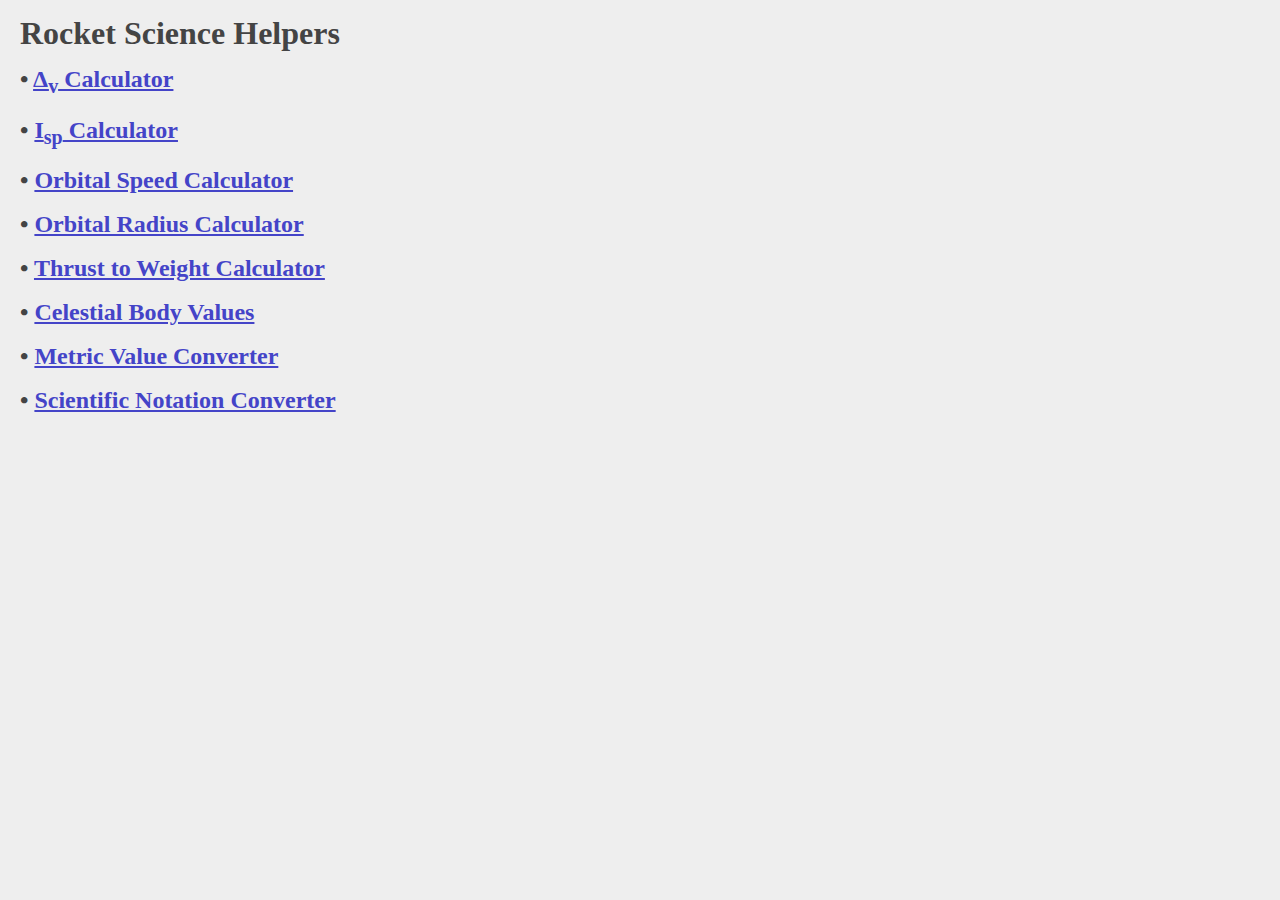
<file: index.html>
<!DOCTYPE html>
<html lang="en">
<head>
    <meta charset="UTF-8">
    <meta name="viewport" content="width=device-width, initial-scale=1.0">
    <title>RocketCalcs</title>
    <link rel="stylesheet" href="styles.css">
    <link rel="icon" type="image/svg+xml" href="icon.svg">
</head>
<body>
    <h1>Rocket Science Helpers</h1>

    <h2>• <a href="delta-v.html">Δ<sub>v</sub> Calculator</a></h2>
    <h2>• <a href="isp.html">I<sub>sp</sub> Calculator</a></h2>
    <h2>• <a href="orbital-speed.html">Orbital Speed Calculator</a></h2>
    <h2>• <a href="orbital-radius.html">Orbital Radius Calculator</a></h2>
    <h2>• <a href="twr.html">Thrust to Weight Calculator</a></h2>
    <h2>• <a href="bodies.html">Celestial Body Values</a></h2>
    <h2>• <a href="metric-converter.html">Metric Value Converter</a></h2>
    <h2>• <a href="sn-converter.html">Scientific Notation Converter</a></h2>

</body>
</html>
</file>
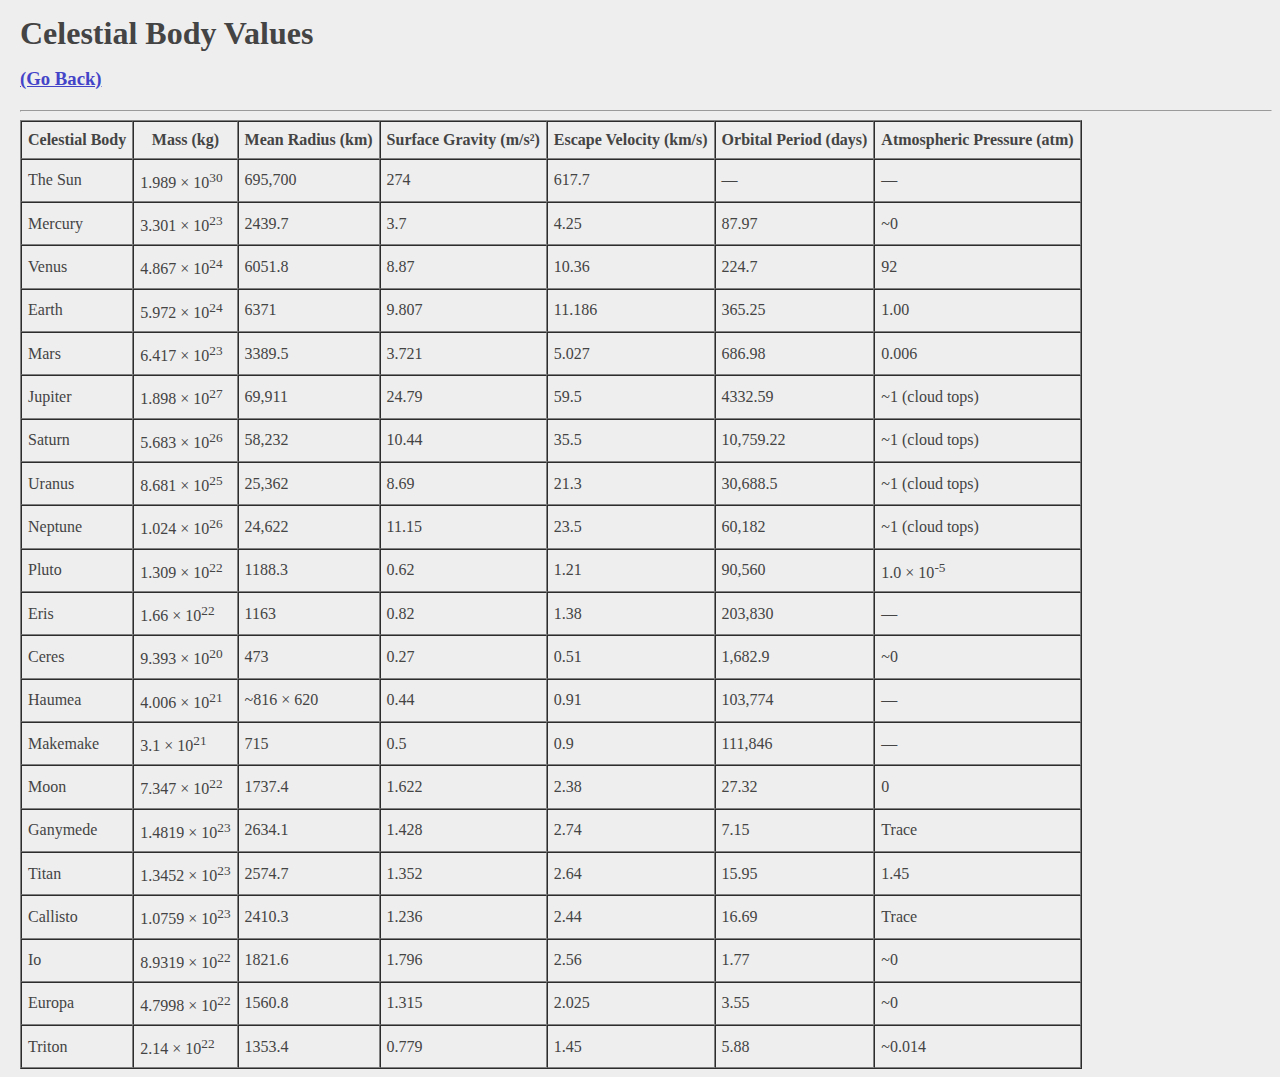
<file: bodies.html>
<!DOCTYPE html>
<html lang="en">
<head>
    <meta charset="UTF-8">
    <meta name="viewport" content="width=device-width, initial-scale=1.0">
    <title>Celestial Body Values</title>
    <link rel="stylesheet" href="styles.css">
    <link rel="icon" type="image/svg+xml" href="icon.svg">
</head>
<body>
    <h1>Celestial Body Values</h1>
    <h3><a href="index.html">(Go Back)</a></h3>
    <hr>

<table border="1" cellpadding="6" cellspacing="0">
  <thead>
    <tr>
      <th>Celestial Body</th>
      <th>Mass (kg)</th>
      <th>Mean Radius (km)</th>
      <th>Surface Gravity (m/s²)</th>
      <th>Escape Velocity (km/s)</th>
      <th>Orbital Period (days)</th>
      <th>Atmospheric Pressure (atm)</th>
    </tr>
  </thead>
  <tbody>
    <!-- Star -->
    <tr>
      <td>The Sun</td>
      <td>1.989 × 10<sup>30</sup></td>
      <td>695,700</td>
      <td>274</td>
      <td>617.7</td>
      <td>—</td>
      <td>—</td>
    </tr>
    <!-- Planets -->
    <tr>
      <td>Mercury</td>
      <td>3.301 × 10<sup>23</sup></td>
      <td>2439.7</td>
      <td>3.7</td>
      <td>4.25</td>
      <td>87.97</td>
      <td>~0</td>
    </tr>
    <tr>
      <td>Venus</td>
      <td>4.867 × 10<sup>24</sup></td>
      <td>6051.8</td>
      <td>8.87</td>
      <td>10.36</td>
      <td>224.7</td>
      <td>92</td>
    </tr>
    <tr>
      <td>Earth</td>
      <td>5.972 × 10<sup>24</sup></td>
      <td>6371</td>
      <td>9.807</td>
      <td>11.186</td>
      <td>365.25</td>
      <td>1.00</td>
    </tr>
    <tr>
      <td>Mars</td>
      <td>6.417 × 10<sup>23</sup></td>
      <td>3389.5</td>
      <td>3.721</td>
      <td>5.027</td>
      <td>686.98</td>
      <td>0.006</td>
    </tr>
    <tr>
      <td>Jupiter</td>
      <td>1.898 × 10<sup>27</sup></td>
      <td>69,911</td>
      <td>24.79</td>
      <td>59.5</td>
      <td>4332.59</td>
      <td>~1 (cloud tops)</td>
    </tr>
    <tr>
      <td>Saturn</td>
      <td>5.683 × 10<sup>26</sup></td>
      <td>58,232</td>
      <td>10.44</td>
      <td>35.5</td>
      <td>10,759.22</td>
      <td>~1 (cloud tops)</td>
    </tr>
    <tr>
      <td>Uranus</td>
      <td>8.681 × 10<sup>25</sup></td>
      <td>25,362</td>
      <td>8.69</td>
      <td>21.3</td>
      <td>30,688.5</td>
      <td>~1 (cloud tops)</td>
    </tr>
    <tr>
      <td>Neptune</td>
      <td>1.024 × 10<sup>26</sup></td>
      <td>24,622</td>
      <td>11.15</td>
      <td>23.5</td>
      <td>60,182</td>
      <td>~1 (cloud tops)</td>
    </tr>
    <!-- Dwarf planets -->
    <tr>
      <td>Pluto</td>
      <td>1.309 × 10<sup>22</sup></td>
      <td>1188.3</td>
      <td>0.62</td>
      <td>1.21</td>
      <td>90,560</td>
      <td>1.0 × 10<sup>-5</sup></td>
    </tr>
    <tr>
      <td>Eris</td>
      <td>1.66 × 10<sup>22</sup></td>
      <td>1163</td>
      <td>0.82</td>
      <td>1.38</td>
      <td>203,830</td>
      <td>—</td>
    </tr>
    <tr>
      <td>Ceres</td>
      <td>9.393 × 10<sup>20</sup></td>
      <td>473</td>
      <td>0.27</td>
      <td>0.51</td>
      <td>1,682.9</td>
      <td>~0</td>
    </tr>
    <tr>
      <td>Haumea</td>
      <td>4.006 × 10<sup>21</sup></td>
      <td>~816 × 620</td>
      <td>0.44</td>
      <td>0.91</td>
      <td>103,774</td>
      <td>—</td>
    </tr>
    <tr>
      <td>Makemake</td>
      <td>3.1 × 10<sup>21</sup></td>
      <td>715</td>
      <td>0.5</td>
      <td>0.9</td>
      <td>111,846</td>
      <td>—</td>
    </tr>
    <!-- Major moons -->
    <tr>
      <td>Moon</td>
      <td>7.347 × 10<sup>22</sup></td>
      <td>1737.4</td>
      <td>1.622</td>
      <td>2.38</td>
      <td>27.32</td>
      <td>0</td>
    </tr>
    <tr>
      <td>Ganymede</td>
      <td>1.4819 × 10<sup>23</sup></td>
      <td>2634.1</td>
      <td>1.428</td>
      <td>2.74</td>
      <td>7.15</td>
      <td>Trace</td>
    </tr>
    <tr>
      <td>Titan</td>
      <td>1.3452 × 10<sup>23</sup></td>
      <td>2574.7</td>
      <td>1.352</td>
      <td>2.64</td>
      <td>15.95</td>
      <td>1.45</td>
    </tr>
    <tr>
      <td>Callisto</td>
      <td>1.0759 × 10<sup>23</sup></td>
      <td>2410.3</td>
      <td>1.236</td>
      <td>2.44</td>
      <td>16.69</td>
      <td>Trace</td>
    </tr>
    <tr>
      <td>Io</td>
      <td>8.9319 × 10<sup>22</sup></td>
      <td>1821.6</td>
      <td>1.796</td>
      <td>2.56</td>
      <td>1.77</td>
      <td>~0</td>
    </tr>
    <tr>
      <td>Europa</td>
      <td>4.7998 × 10<sup>22</sup></td>
      <td>1560.8</td>
      <td>1.315</td>
      <td>2.025</td>
      <td>3.55</td>
      <td>~0</td>
    </tr>
    <tr>
      <td>Triton</td>
      <td>2.14 × 10<sup>22</sup></td>
      <td>1353.4</td>
      <td>0.779</td>
      <td>1.45</td>
      <td>5.88</td>
      <td>~0.014</td>
    </tr>
  </tbody>
</table>

</body>
</html>
</file>
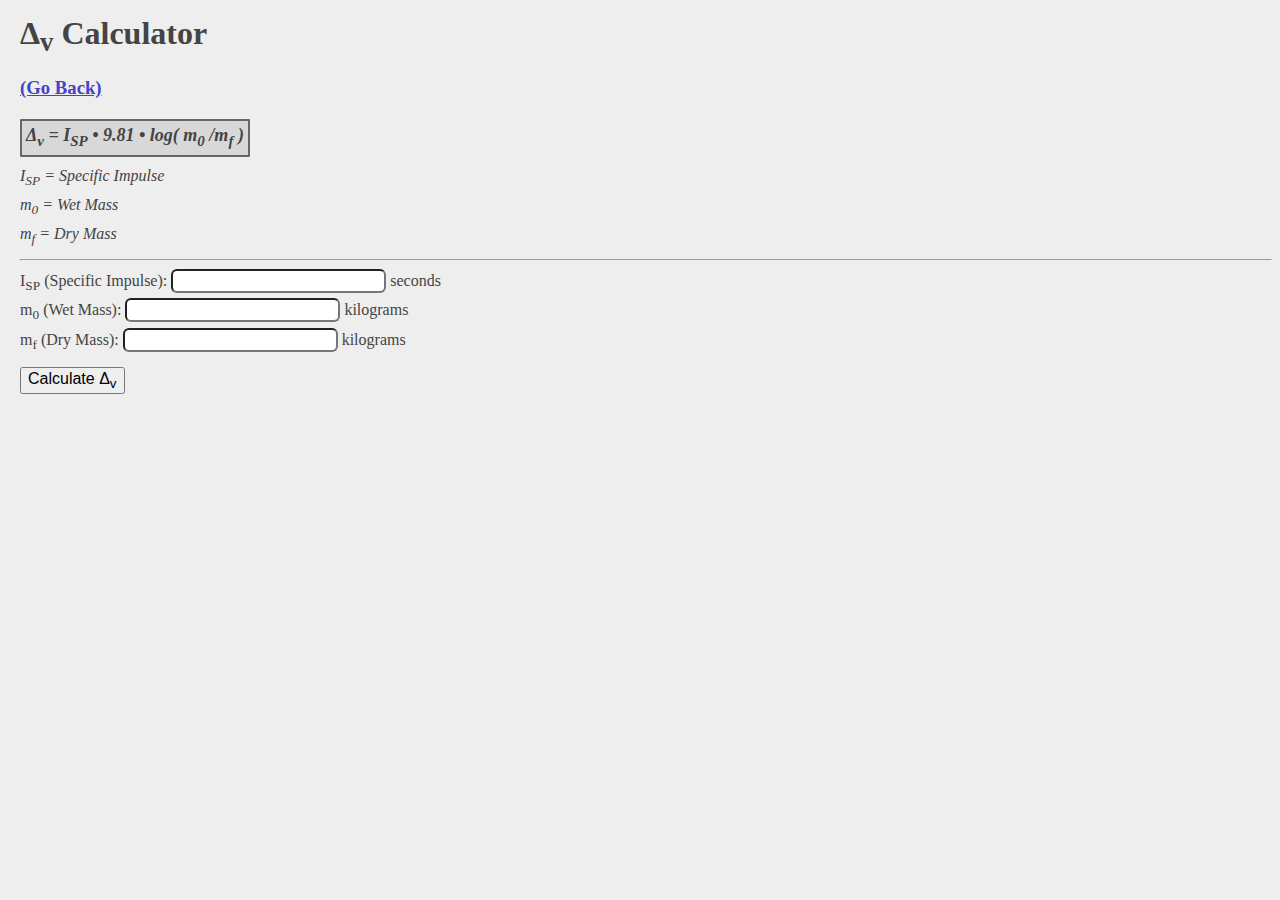
<file: delta-v.html>
<!DOCTYPE html>
<html lang="en">
<head>
    <meta charset="UTF-8">
    <meta name="viewport" content="width=device-width, initial-scale=1.0">
    <title>Δv Calculator</title>
    <link rel="stylesheet" href="styles.css">
    <script src="script.js"></script>
    <link rel="icon" type="image/svg+xml" href="icon.svg">
</head>
<body>
    <h1>Δ<sub>v</sub> Calculator</h1>
    <h3><a href="index.html">(Go Back)</a></h3>
    <div class="math">Δ<sub>v</sub> = I<sub>SP</sub> • 9.81 • log( m<sub>0</sub> /m<sub>f</sub> )</div>
    <br>
    <i>
        I<sub>SP</sub> = Specific Impulse
        <br>
        m<sub>0</sub> = Wet Mass
        <br>
        m<sub>f</sub> = Dry Mass
    </i>
    <br><hr>
    <form>
        <label>I<sub>SP</sub> (Specific Impulse):</label>
        <input id="dv-isp" type="number"> seconds
        <br>

        <label>m<sub>0</sub> (Wet Mass):</label>
        <input id="dv-wetmass" type="number"> kilograms
        <br>

        <label>m<sub>f</sub> (Dry Mass):</label>
        <input id="dv-drymass" type="number"> kilograms
        <br>

        <button type="button" onclick="calculateDeltaV()">Calculate Δ<sub>v</sub></button>

        <h3 id="dv-result"></h3>
    </form>
</body>
</html>
</file>
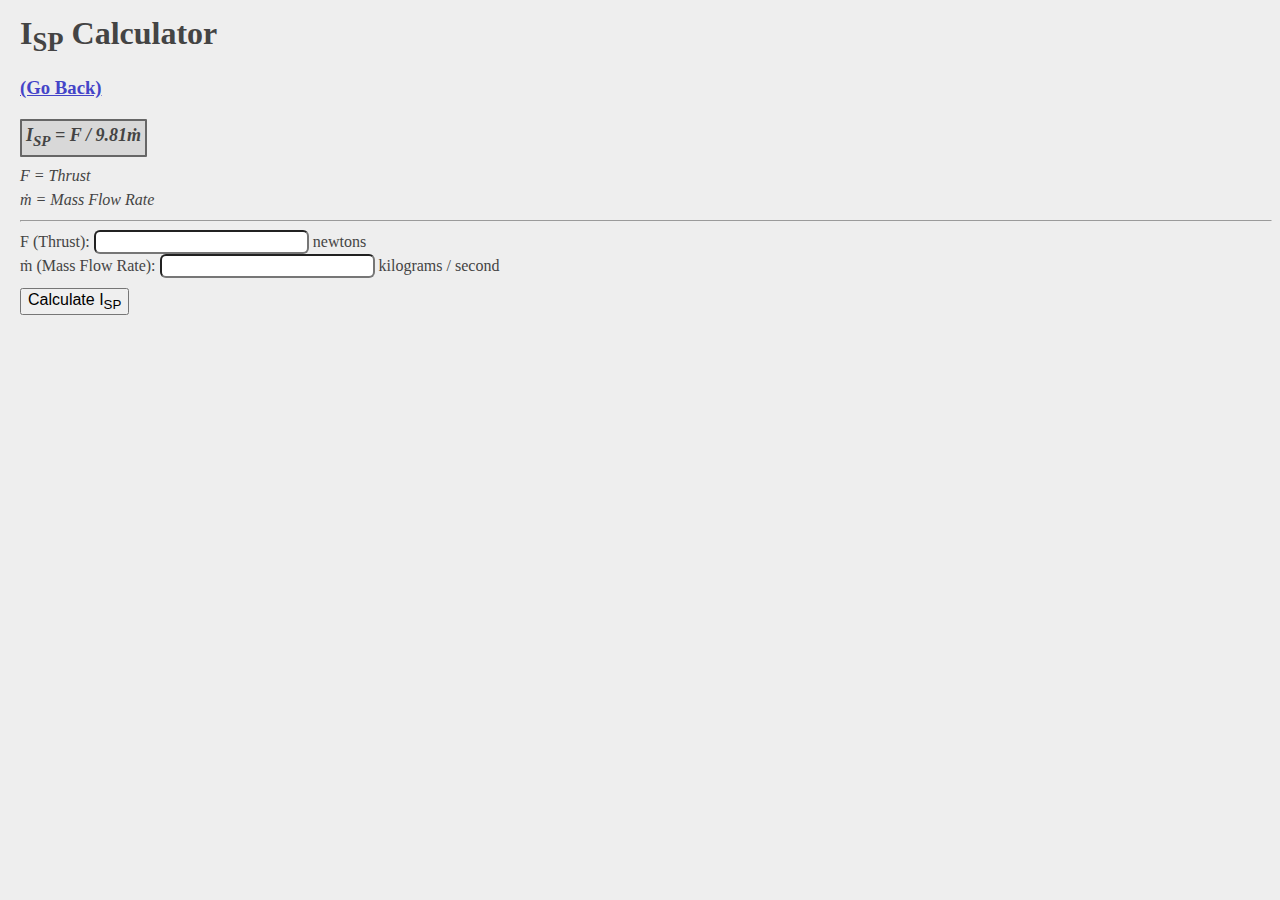
<file: isp.html>
<!DOCTYPE html>
<html lang="en">
<head>
    <meta charset="UTF-8">
    <meta name="viewport" content="width=device-width, initial-scale=1.0">
    <title>Specific Impulse Calculator</title>
    <link rel="stylesheet" href="styles.css">
    <script src="script.js"></script>
    <link rel="icon" type="image/svg+xml" href="icon.svg">
</head>
<body>
    <h1>I<sub>SP</sub> Calculator</h1>
    <h3><a href="index.html">(Go Back)</a></h3>
    <div class="math">I<sub>SP</sub> = F / 9.81ṁ</div>
    <br>
    <i>
        F = Thrust
        <br>
        ṁ = Mass Flow Rate
    </i>
    <br><hr>

    <form>
        <label>F (Thrust): </label>
        <input type="number" id="isp-thrust"> newtons
        <br>

        <label>ṁ (Mass Flow Rate): </label>
        <input type="number" id="isp-mfr"> kilograms / second
        <br>

        <button type="button" onclick="calculateIsp()">Calculate I<sub>SP</sub></button>

        <h3 id="isp-result"></h3>

    </form>



</body>
</html>
</file>
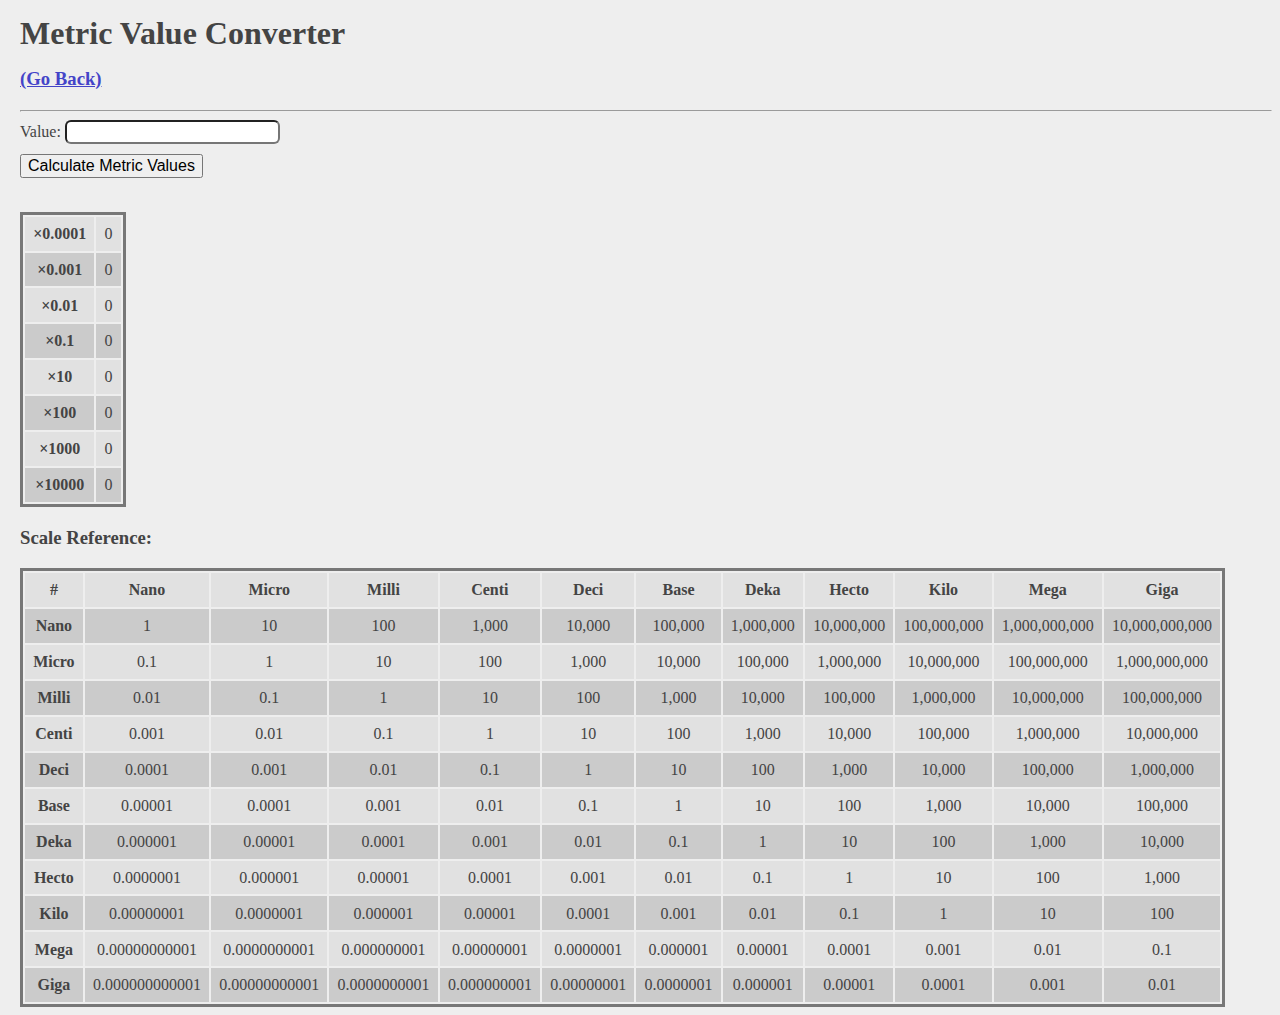
<file: metric-converter.html>
<!DOCTYPE html>
<html lang="en">
<head>
    <meta charset="UTF-8">
    <meta name="viewport" content="width=device-width, initial-scale=1.0">
    <title>Metric Value Converter</title>
    <link rel="stylesheet" href="styles.css">
    <script src="script.js"></script>
    <link rel="icon" type="image/svg+xml" href="icon.svg">
</head>
<body>
    <h1>Metric Value Converter</h1>
    <h3><a href="index.html">(Go Back)</a></h3>
    <hr>
    <form>
        Value: <input type="number" id="met-value">
        <br>
        <button type="button" onclick="calculateMetricValues()">Calculate Metric Values</button>
    </form>
        <br>
        <table class="academia">
            <tr>
                <th>×0.0001</th>
                <td id="met-d10000">0</td>
            </tr>
            <tr>
                <th>×0.001</th>
                <td id="met-d1000">0</td>
            </tr>
            <tr>
                <th>×0.01</th>
                <td id="met-d100">0</td>
            </tr>
            <tr>
                <th>×0.1</th>
                <td id="met-d10">0</td>
            </tr>
            
            <tr>
                <th>×10</th>
                <td id="met-t10">0</td>
            </tr>            
            <tr>
                <th>×100</th>
                <td id="met-t100">0</td>
            </tr>            
            <tr>
                <th>×1000</th>
                <td id="met-t1000">0</td>
            </tr>            
            <tr>
                <th>×10000</th>
                <td id="met-t10000">0</td>
            </tr>
        </table>
    </form>
    <h3>Scale Reference:</h3>
    <table class="academia">
        <tr>
            <th>#</th>
            <th>Nano</th>
            <th>Micro</th>
            <th>Milli</th>
            <th>Centi</th>
            <th>Deci</th>
            <th>Base</th>
            <th>Deka</th>
            <th>Hecto</th>
            <th>Kilo</th>
            <th>Mega</th>
            <th>Giga</th>
        </tr>
        <tr>
            <th>Nano</th>
            <td>1</td>
            <td>10</td>
            <td>100</td>
            <td>1,000</td>
            <td>10,000</td>
            <td>100,000</td>
            <td>1,000,000</td>
            <td>10,000,000</td>
            <td>100,000,000</td>
            <td>1,000,000,000</td>
            <td>10,000,000,000</td>
        </tr>
        <tr>
            <th>Micro</th>
            <td>0.1</td>
            <td>1</td>
            <td>10</td>
            <td>100</td>
            <td>1,000</td>
            <td>10,000</td>
            <td>100,000</td>
            <td>1,000,000</td>
            <td>10,000,000</td>
            <td>100,000,000</td>
            <td>1,000,000,000</td>
        </tr>
        <tr>
            <th>Milli</th>
            <td>0.01</td>
            <td>0.1</td>
            <td>1</td>
            <td>10</td>
            <td>100</td>
            <td>1,000</td>
            <td>10,000</td>
            <td>100,000</td>
            <td>1,000,000</td>
            <td>10,000,000</td>
            <td>100,000,000</td>
        </tr>
        <tr>
            <th>Centi</th>
            <td>0.001</td>
            <td>0.01</td>
            <td>0.1</td>
            <td>1</td>
            <td>10</td>
            <td>100</td>
            <td>1,000</td>
            <td>10,000</td>
            <td>100,000</td>
            <td>1,000,000</td>
            <td>10,000,000</td>
        </tr>
                <tr>
            <th>Deci</th>
            <td>0.0001</td>
            <td>0.001</td>
            <td>0.01</td>
            <td>0.1</td>
            <td>1</td>
            <td>10</td>
            <td>100</td>
            <td>1,000</td>
            <td>10,000</td>
            <td>100,000</td>
            <td>1,000,000</td>
        </tr>
        <tr>
            <th>Base</th>
            <td>0.00001</td>
            <td>0.0001</td>
            <td>0.001</td>
            <td>0.01</td>
            <td>0.1</td>
            <td>1</td>
            <td>10</td>
            <td>100</td>
            <td>1,000</td>
            <td>10,000</td>
            <td>100,000</td>
        </tr>
        <tr>
            <th>Deka</th>
            <td>0.000001</td>
            <td>0.00001</td>
            <td>0.0001</td>
            <td>0.001</td>
            <td>0.01</td>
            <td>0.1</td>
            <td>1</td>
            <td>10</td>
            <td>100</td>
            <td>1,000</td>
            <td>10,000</td>
        </tr>
        <tr>
            <th>Hecto</th>
            <td>0.0000001</td>
            <td>0.000001</td>
            <td>0.00001</td>
            <td>0.0001</td>
            <td>0.001</td>
            <td>0.01</td>
            <td>0.1</td>
            <td>1</td>
            <td>10</td>
            <td>100</td>
            <td>1,000</td>
        </tr>
        <tr>
            <th>Kilo</th>
            <td>0.00000001</td>
            <td>0.0000001</td>
            <td>0.000001</td>
            <td>0.00001</td>
            <td>0.0001</td>
            <td>0.001</td>
            <td>0.01</td>
            <td>0.1</td>
            <td>1</td>
            <td>10</td>
            <td>100</td>
        </tr>
        <tr>
            <th>Mega</th>
            <td>0.00000000001</td>
            <td>0.0000000001</td>
            <td>0.000000001</td>
            <td>0.00000001</td>
            <td>0.0000001</td>
            <td>0.000001</td>
            <td>0.00001</td>
            <td>0.0001</td>
            <td>0.001</td>
            <td>0.01</td>
            <td>0.1</td>
        </tr>
        <tr>
            <th>Giga</th>
            <td>0.000000000001</td>
            <td>0.00000000001</td>
            <td>0.0000000001</td>
            <td>0.000000001</td>
            <td>0.00000001</td>
            <td>0.0000001</td>
            <td>0.000001</td>
            <td>0.00001</td>
            <td>0.0001</td>
            <td>0.001</td>
            <td>0.01</td>
        </tr>
    </table>

    </table>
    
</body>
</html>
</file>
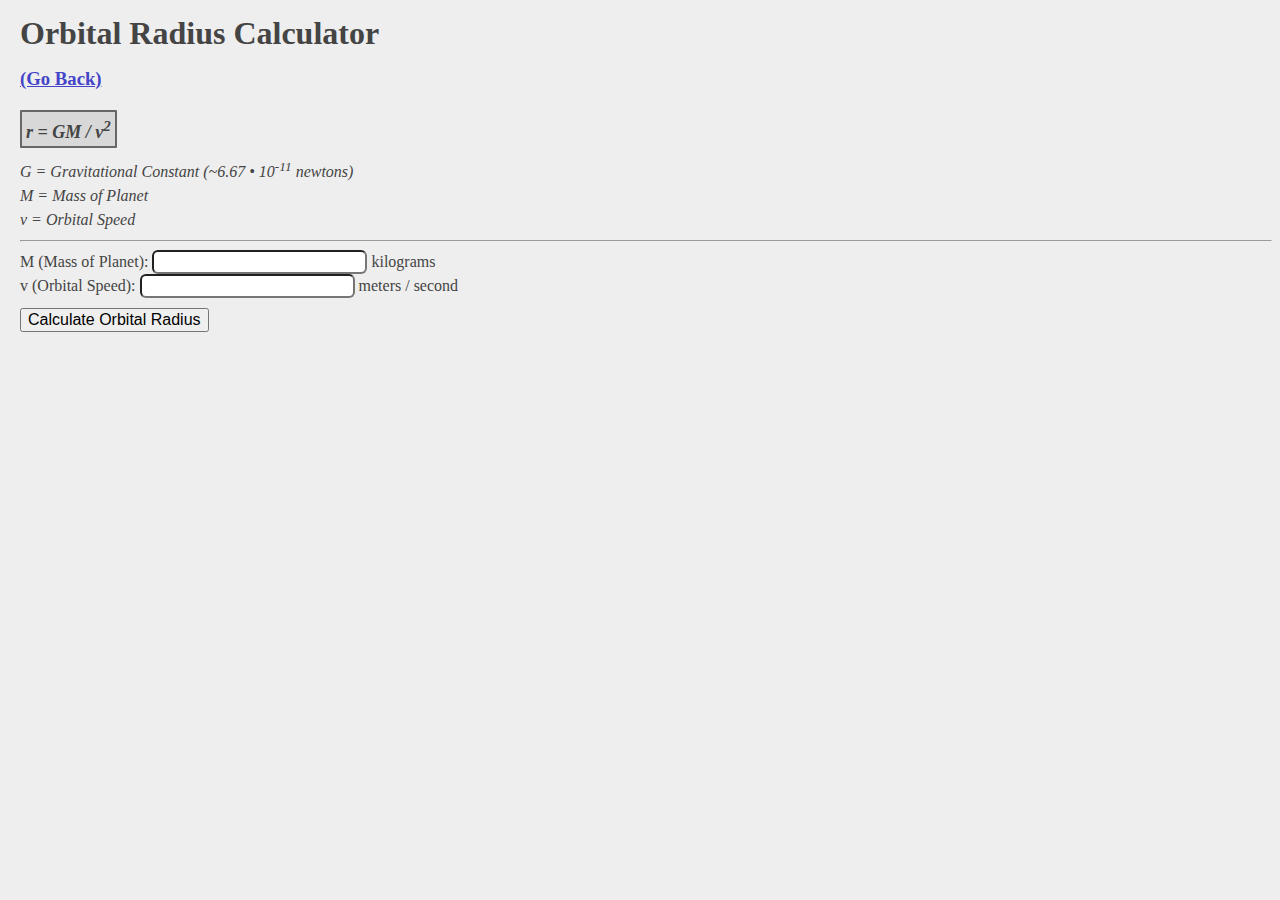
<file: orbital-radius.html>
<!DOCTYPE html>
<html lang="en">
<head>
    <meta charset="UTF-8">
    <meta name="viewport" content="width=device-width, initial-scale=1.0">
    <title>Orbital Radius Calculator</title>
    <link rel="stylesheet" href="styles.css">
    <script src="script.js"></script>
    <link rel="icon" type="image/svg+xml" href="icon.svg">
</head>
<body>
    <h1>Orbital Radius Calculator</h1>
    <h3><a href="index.html">(Go Back)</a></h3>
    <div class="math">r = GM / v<sup>2</sup></div>
    <br>
    <i>
        G = Gravitational Constant (~6.67 • 10<sup>-11</sup> newtons)
        <br>
        M = Mass of Planet
        <br>
        v = Orbital Speed
    </i>
    <br><hr>
    <form>
        <label>M (Mass of Planet):</label>
        <input id="or-mass" type="number"> kilograms
        <br>

        <label>v (Orbital Speed):</label>
        <input id="or-speed" type="number"> meters / second
        <br>

        <button type="button" onclick="calculateOrbitalRadius()">Calculate Orbital Radius</button>

        <h3 id="or-result"></h3>
    </form>
</body>
</html>
</file>
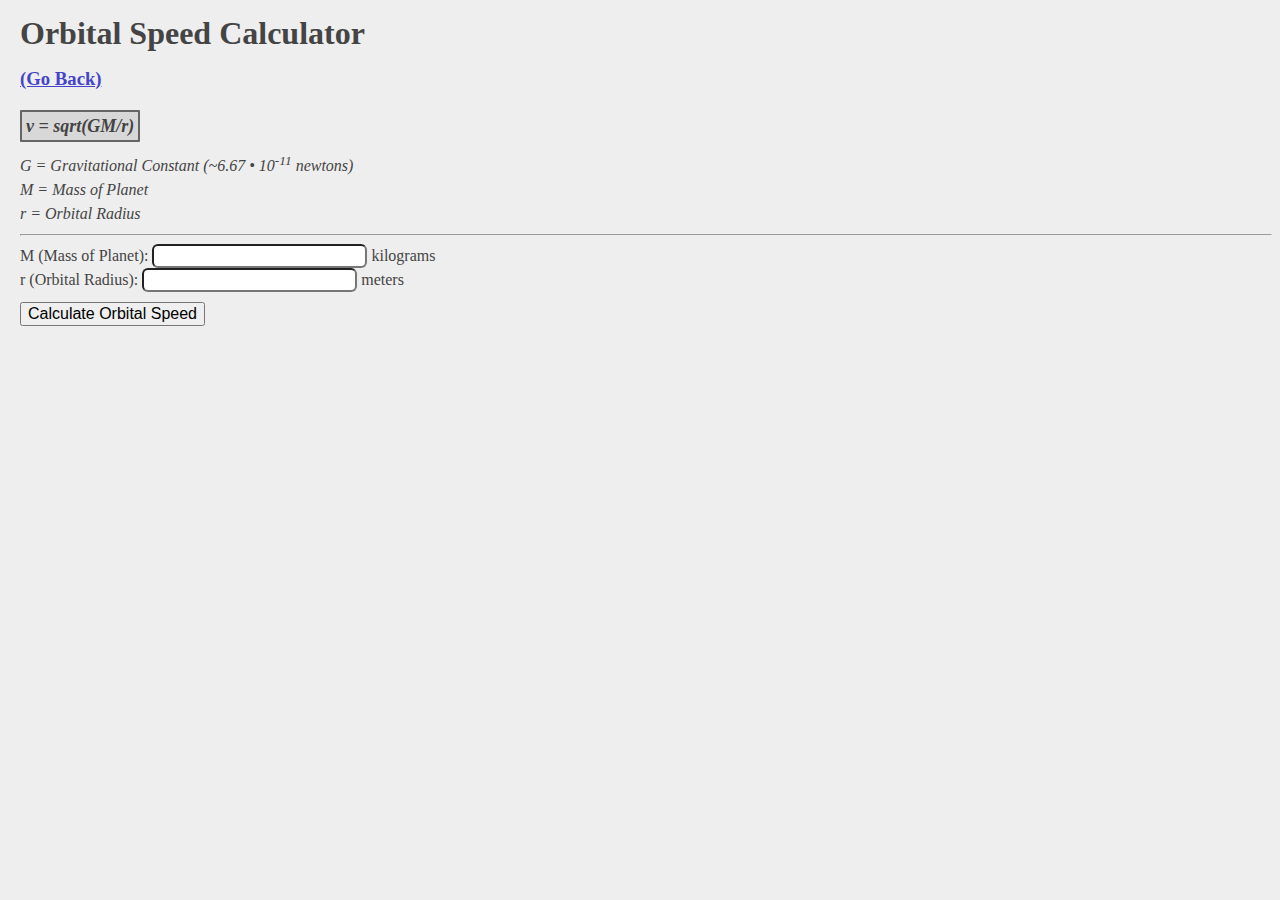
<file: orbital-speed.html>
<!DOCTYPE html>
<html lang="en">
<head>
    <meta charset="UTF-8">
    <meta name="viewport" content="width=device-width, initial-scale=1.0">
    <title>Orbital Speed Calculator</title>
    <link rel="stylesheet" href="styles.css">
    <script src="script.js"></script>
    <link rel="icon" type="image/svg+xml" href="icon.svg">
</head>
<body>
    <h1>Orbital Speed Calculator</h1>
    <h3><a href="index.html">(Go Back)</a></h3>
    <div class="math">v = sqrt(GM/r)</div>
    <br>
    <i>
        G = Gravitational Constant (~6.67 • 10<sup>-11</sup> newtons)
        <br>
        M = Mass of Planet
        <br>
        r = Orbital Radius
    </i>
    <br><hr>
    <form>
        <label>M (Mass of Planet):</label>
        <input id="os-mass" type="number"> kilograms
        <br>

        <label>r (Orbital Radius):</label>
        <input id="os-radius" type="number"> meters
        <br>

        <button type="button" onclick="calculateOrbitalSpeed()">Calculate Orbital Speed</button>

        <h3 id="os-result"></h3>
    </form>
</body>
</html>
</file>
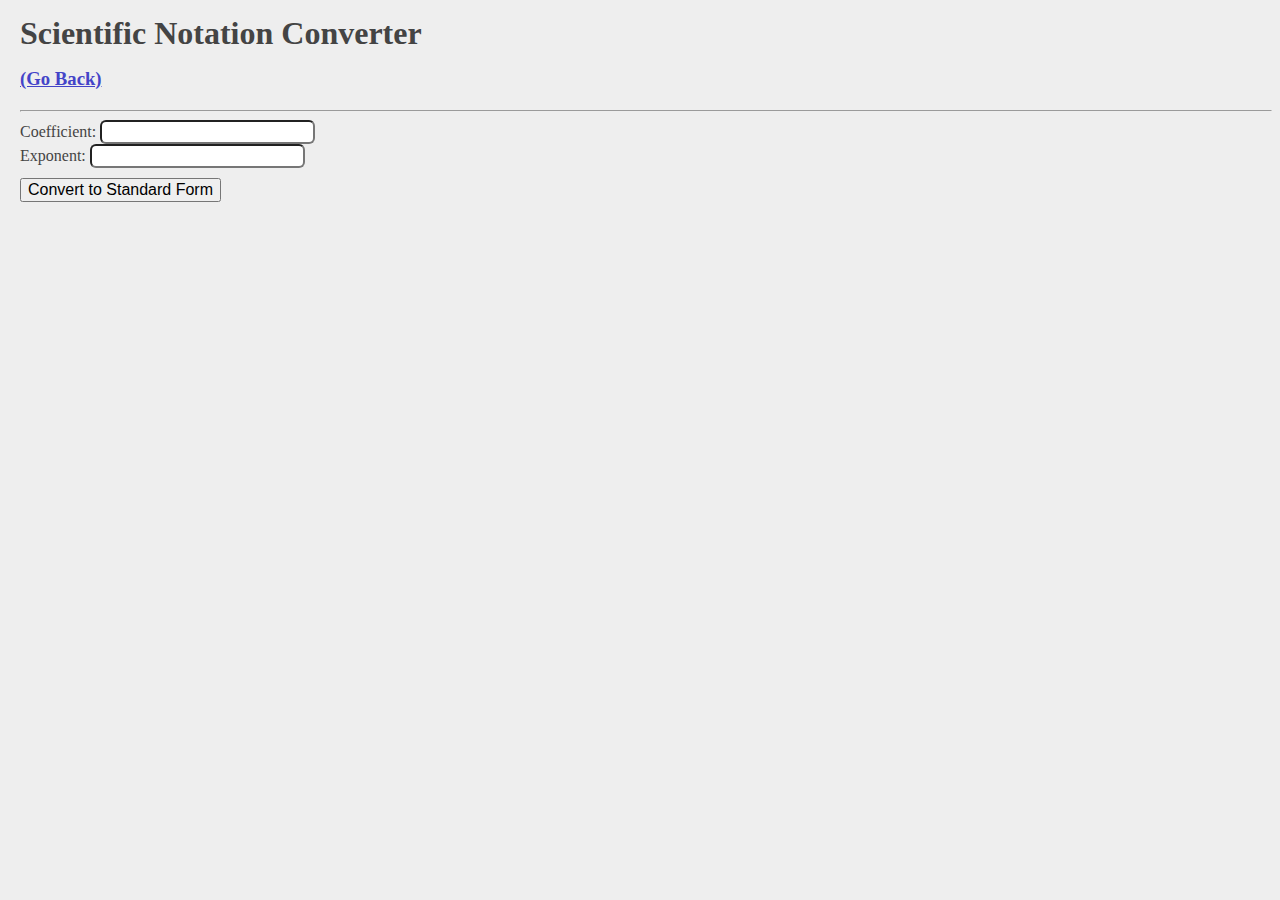
<file: sn-converter.html>
<!DOCTYPE html>
<html lang="en">
<head>
    <meta charset="UTF-8">
    <meta name="viewport" content="width=device-width, initial-scale=1.0">
    <title>Scientific Notation Converter</title>
    <link rel="stylesheet" href="styles.css">
    <script src="script.js"></script>
    <link rel="icon" type="image/svg+xml" href="icon.svg">
</head>
<body>
    <h1>Scientific Notation Converter</h1>
    <h3><a href="index.html">(Go Back)</a></h3>
    <hr>
    <form>
        Coefficient: <input type="number" id="sn-coefficient">
        <br>
        Exponent: <input type="number" id="sn-exponent">
        <br>
        <button type="button" onclick="convertScientificNotation()">Convert to Standard Form</button>
    </form>
    <h3 id="sn-result"></h3>
        
    
</body>
</html>
</file>
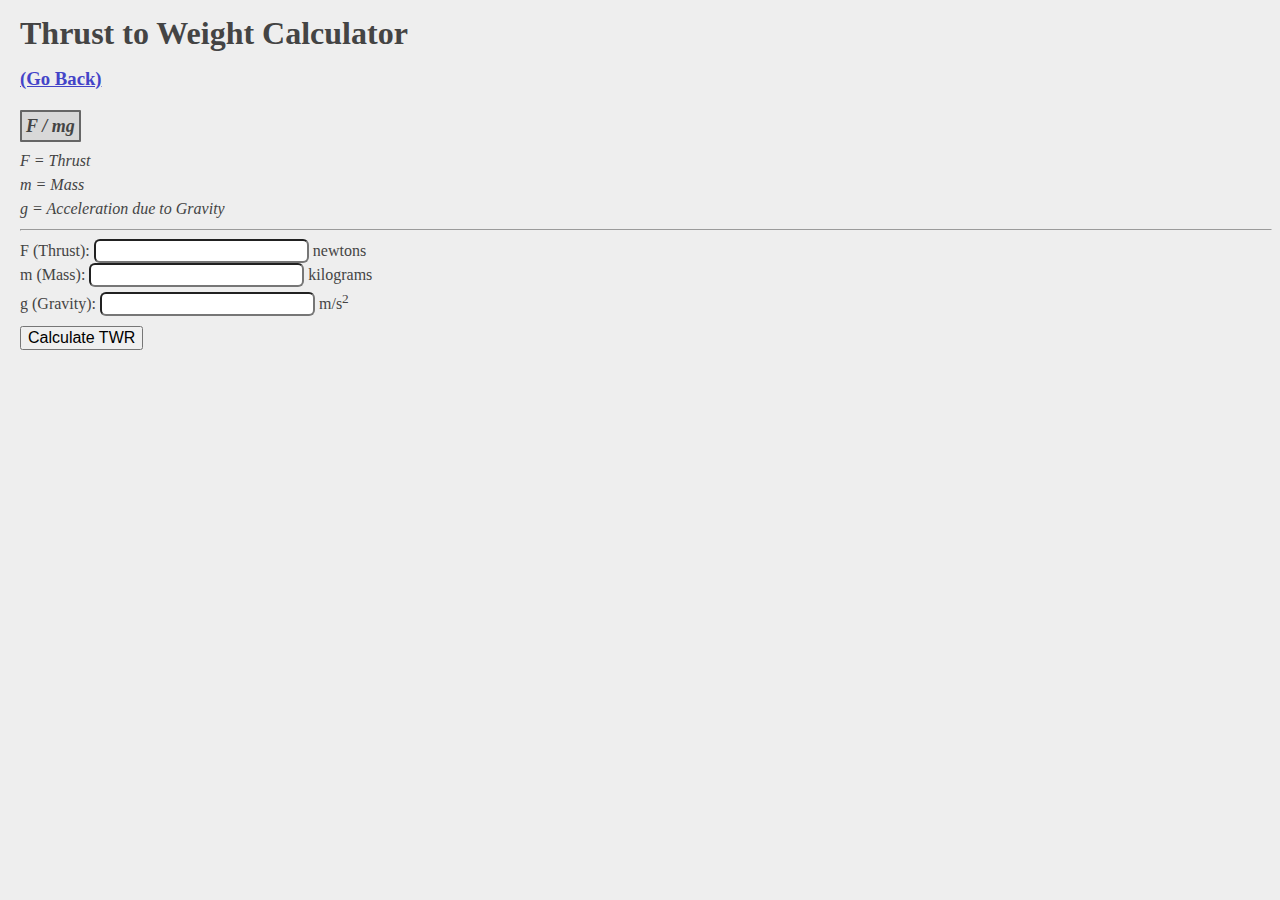
<file: twr.html>
<!DOCTYPE html>
<html lang="en">
<head>
    <meta charset="UTF-8">
    <meta name="viewport" content="width=device-width, initial-scale=1.0">
    <title>TWR Calculator</title>
    <link rel="stylesheet" href="styles.css">
    <script src="script.js"></script>
    <link rel="icon" type="image/svg+xml" href="icon.svg">
</head>
<body>
    <h1>Thrust to Weight Calculator</h1>
    <h3><a href="index.html">(Go Back)</a></h3>
    <div class="math">F / mg</div>
    <br>
    <i>
        F = Thrust
        <br>
        m = Mass
        <br>
        g = Acceleration due to Gravity
    </i>
    <br><hr>
    <form>
        <label>F (Thrust):</label>
        <input id="twr-thrust" type="number"> newtons
        <br>

        <label>m (Mass):</label>
        <input id="twr-mass" type="number"> kilograms
        <br>

        <label>g (Gravity):</label>
        <input id="twr-gravity" type="number"> m/s<sup>2</sup>
        <br>

        <button type="button" onclick="calculateThrustToWeight()">Calculate TWR</button>

        <h3 id="twr-result"></h3>
    </form>
</body>
</html>
</file>
<file: styles.css>
html {
    color: rgb(68, 68, 68);
    background-color: #eeeeee;
    line-height: 24px;
    margin-left: 12px
}

a:link {color: rgb(68, 68, 200)}
a:visited {color: rgb(68, 68, 200)}
a:hover {color: rgb(0, 0, 255)}
a:active {color: rgb(112, 112, 255)}

::selection {
    background-color: rgba(107, 103, 228, 0.434);
}

.math {
    font-size: large;
    display: inline-block;
    padding: 2px 4px;
    background-color: #D8D8D8;
    border: 2px solid #666666;
    border-radius: 1px;
    font-style: italic;
    font-weight: bold;
    white-space: nowrap;
    overflow-x: auto;
    font-family: 'Cambria Math', 'STIX Two Math', 'Times New Roman', serif; 
}

input {
    font-size: medium;
    border-radius: 6px;
}

button {
    font-size: 100%;
    margin-top: 10px;
    margin-bottom: 10px;
}

.page {
    border: 2px solid #666666;
    padding-top: 2px;
    padding-left: 10px;
    border-radius: 5px;
}

summary {
    font-weight: bold;
}

details[open] p {
    margin-left: 20px;
    margin-top: 0px;
}


.academia table {
	border-collapse: collapse;
	border-spacing: 0;
	width: auto;
	/*max-width: 100%;*/
	border-top: 2.27px solid black;
	border-bottom: 2.27px solid black;
	overflow-x: auto;	
	box-shadow: 0 0 20px rgba(0, 0, 0, 0.15);
}

.academia th,
.academia td {
	border: 0 none;
	padding: 0.51rem;
	line-height: 1.1;
    text-align: center;
}

.academia table > tbody > tr:first-child > td,
.academia table > tbody > tr:first-child > th {
	border-top: 1.36px solid black;
}

.academia table > tbody > tr:last-child > td,
.academia table > tbody > tr:last-child > th {
	border-bottom: 1.36px solid black;
}

.academia thead th {
    background-color: white !important;
    font-weight: 700;    
    padding: 8px 9px 5px 9px;
}

.academia tr:nth-child(even) {
      background-color: #cbcbcb ;
}

.academia tr:nth-child(odd) {
      background-color: #e1e1e1 ;
}

.academia {
    border: 3px solid #777777;
}
</file>
